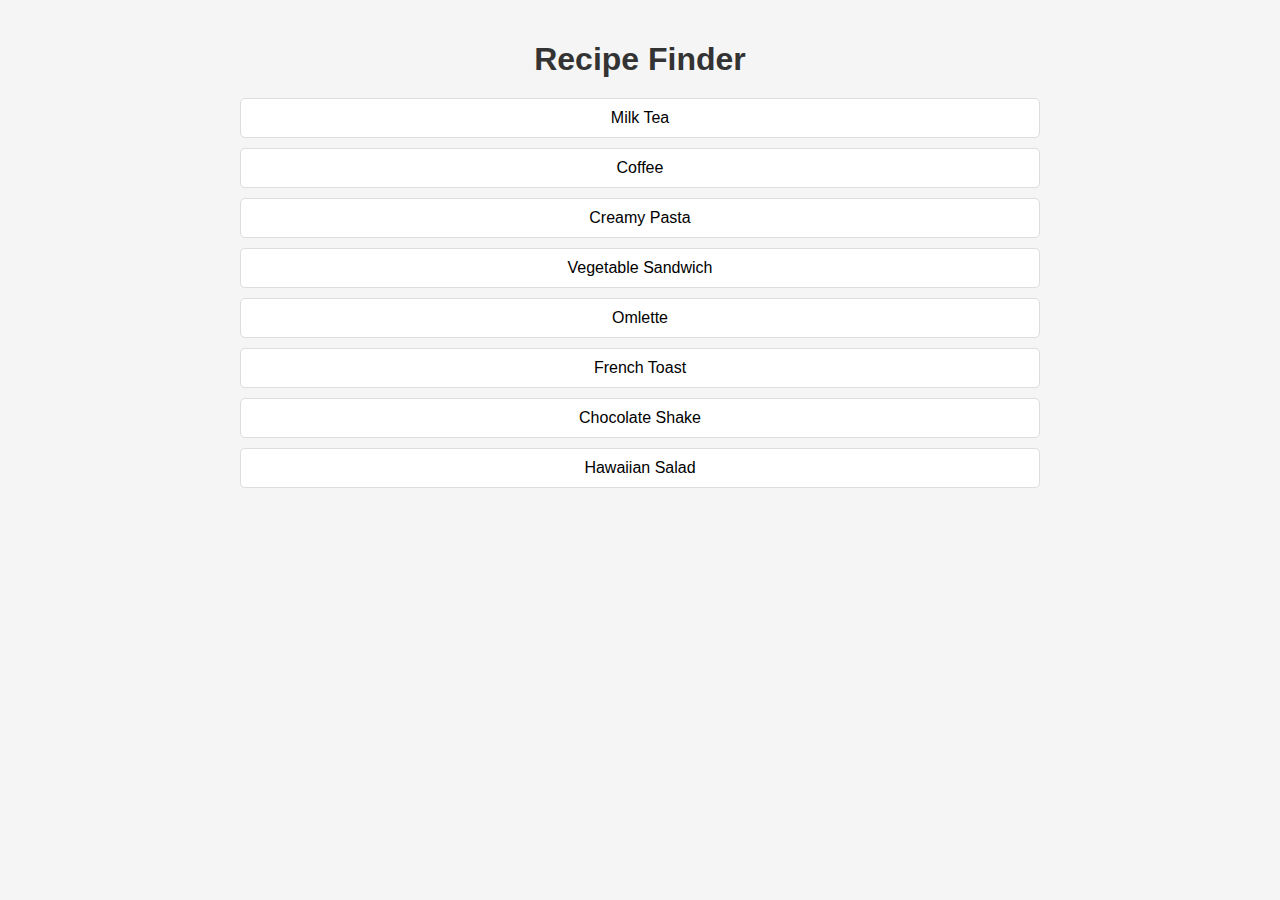
<file: index.html>
<!DOCTYPE html>
<html lang="en">
<head>
    <meta charset="UTF-8" />
    <meta name="viewport" content="width=device-width, initial-scale=1.0" />
    <title>Recipe App</title>
    <style>
        body {
            font-family: Arial, sans-serif;
            background-color: #f5f5f5;
            margin: 0;
            padding: 0;
        }

        .container {
            max-width: 800px;
            margin: 0 auto;
            padding: 20px;
            text-align: center;
        }

        h1 {
            font-size: 2rem;
            margin-bottom: 20px;
            color: #333;
        }

        #recipe-list {
            list-style: none;
            padding: 0;
            margin: 0;
        }

        .recipe {
            background-color: #fff;
            border: 1px solid #ddd;
            border-radius: 5px;
            padding: 10px;
            margin-bottom: 10px;
            cursor: pointer;
            transition: background-color 0.3s ease;
        }

        .recipe:hover {
            background-color:rgb(235, 223, 109);
        }

        #recipe-details {
            display: none;
            background-color: #fff;
            border: 1px solid #ddd;
            border-radius: 5px;
            padding: 20px;
            margin-top: 20px;
            box-shadow: 0 0 10px rgba(0, 0, 0, 0.1);
        }

        #recipe-title {
            font-size: 1.5rem;
            margin-bottom: 10px;
            color: #333;
        }

        #recipe-description {
            font-size: 1rem;
            color: #666;
            line-height: 1.5;
        }

        #recipe-ingredients {
            font-size: 1rem;
            color: #666;
            line-height: 1.5;
            margin-bottom: 10px;
        }

        #close-btn {
            background-color: #333;
            color: #fff;
            border: none;
            padding: 10px 20px;
            border-radius: 5px;
            cursor: pointer;
            transition: background-color 0.3s ease;
        }

        #close-btn:hover {
            background-color:#666;
        }
    </style>
</head>
<body>
    <div class="container">
        <h1>Recipe Finder</h1>
        <ul id="recipe-list"></ul>
        <div id="recipe-details">
            <h2 id="recipe-title"></h2>
            <p id="recipe-description"></p>
            <p id="recipe-ingredients"></p>
            <button id="close-btn" onclick="closeDetails()">Close</button>
        </div>
    </div>

    <script>
        const recipes = [
            {
                title: "Milk Tea",
                description:
                    "Boil water in a pot or kettle. Once the water comes to a boil, add tea leaves or tea bags to the boiling water. Let the tea steep for 2-5 minutes, depending on how strong you like your tea. If you're adding milk and sugar, you can add them directly to the pot or to your cup before pouring the tea. Stir well and strain the tea into cups. Enjoy your hot cup of tea!",
                ingredients: [
                    "Water",
                    "Tea leaves or tea bags",
                    "Milk (optional)",
                    "Sugar (optional)"
                ]
            },
            {
                title: "Coffee",
                description:
                    "Start by boiling water in a kettle or pot. Meanwhile, grind your coffee beans to a medium-coarse consistency if you're using whole beans. Once the water is boiled, add a couple of tablespoons of ground coffee to a coffee filter or a French press. Pour hot water over the coffee grounds, ensuring all the grounds are saturated. Let it steep for about 4 minutes. Pour the brewed coffee into your favorite mug. Add sugar, milk, or cream to taste, and stir well. Enjoy your freshly brewed cup of coffee!",
                ingredients: [
                    "Water",
                    "Coffee beans",
                    "Sugar (optional)",
                    "Milk or cream (optional)"
                ]
            },

        {
                title: " Creamy Pasta",
                description:
                    "Start by boiling your pasta of choice in a pot of salted water until it's al dente. While the pasta cooks, heat a skillet over medium heat and add a tablespoon of olive oil. Once the oil is hot, add minced garlic and sauté for a minute until fragrant.Next, pour in a cup of heavy cream and bring it to a gentle simmer. Season the cream sauce with salt, pepper, and any herbs or spices you like. Stir in grated Parmesan cheese until it's melted and the sauce is smooth and creamy.Once the pasta is cooked, drain it and add it directly to the skillet with the creamy sauce. Toss the pasta until it's well coated in the sauce, adding a splash of pasta water if needed to loosen it up.Serve the creamy pasta hot, garnished with chopped fresh parsley and an extra sprinkle of Parmesan cheese if desired. Enjoy your delicious and indulgent meal in just minutes!",

                    ingredients: [
                    "Pasta of your choice",
                    "Olive oil",
                    "Garlic",
                    "Heavy cream",
                    "Salt",
                    "Pepper",
                    "Parmesan cheese",
                    "Fresh parsley (for garnish)"
                    ]
                },  
                
        {
                title: "Vegetable Sandwich",
                description:
                        "Start by gathering your favorite vegetables for the sandwich.Use ingredients like lettuce, sliced tomatoes, cucumbers, bell peppers, onions, and avocado.Next, prepare your bread of choice.On the bread, spread a layer of spread of your choice on each slice. You can use mayonnaise, mustard, hummus, or any other spread you like.Layer the prepared vegetables onto one slice of bread.Place the other slice of bread on top to create a sandwich. Press down gently to ensure all the ingredients are held together.Your vegetable sandwich is now ready to enjoy!",

                        ingredients: [
                        "Bread slices",
                        "Lettuce leaves",
                        "Sliced tomatoes",
                        "Sliced cucumbers",
                        "Sliced bell peppers (red, green, yellow)",
                        "Sliced onions",
                        "Avocado slices",
                        "Condiments or spreads (mayonnaise, mustard, hummus, pesto, etc.)"
                        ]
                },  
        {
                title: "Omlette",
                    description:
                        "Beat 2 eggs in a bowl with salt and pepper.Heat a non-stick skillet and add butter.Pour in the beaten eggs and cook until set.Add fillings like cheese and veggies, fold, and serve hot!",

                       ingredients:[
                       "Eggs",
                       "Salt and Pepper",
                       "Butter or cooking oil",
                       "Shredded cheese (cheddar, mozzarella, etc.)",
                       "Diced vegetables (bell peppers, onions, tomatoes, spinach, mushrooms, etc.)"
                       ] 
                },

        {
                title: "French Toast",
                    description:
                        "Whisk together eggs, milk, vanilla extract, and cinnamon in a shallow dish.Dip slices of bread into the egg mixture, coating both sides evenly.Heat a skillet or griddle over medium heat and add butter.Cook the bread slices for 2-3 minutes on each side until golden brown. Serve hot with syrup or toppings of your choice!",

                    ingredients:[
                    "Slices of bread",
                    "Eggs",
                    "Milk",
                    "Vanilla extract",
                    "Cinnamon (optional)",
                    "Butter or cooking oil (for frying)"
                    ]    
                },

        {
                title: "Chocolate Shake",
                    description:
                        "In a blender, combine milk, chocolate syrup, and a scoop of ice cream.Optionally, add a tablespoon of cocoa powder for extra richness.Blend until smooth and creamy.Pour into a glass, top with whipped cream and chocolate shavings if desired. Enjoy your indulgent chocolate shake!",

                     ingredients:[
                    " Milk",
                    "Chocolate syrup or cocoa powder",
                    "Ice cream (vanilla or chocolate flavored)",
                    "Ice cubes ",
                    "Whipped cream (optional, for topping)",
                    "Chocolate shavings or sprinkles (optional, for garnish)"
                     ]   
                },

        {
                title: "Hawaiian Salad",
                    description:
                        "In a large bowl, combine chopped pineapple, diced mango, sliced cucumber, and shredded coconut.Add thinly sliced red onion and chopped cilantro for extra flavor.Drizzle with a dressing made of lime juice, honey, and a pinch of salt.Toss everything together until well combined. Serve chilled and enjoy this refreshing Hawaiian salad!",

                        ingredients:[
                        "Chopped pineapple",
                        "Diced mango",
                        "Sliced cucumber",
                        "Shredded coconut",
                        "Thinly sliced red onion",
                        "Chopped cilantro",
                        "Lime juice",
                        "Honey",
                        "Salt "
                        ]
                }, 

                
           
        ];

        const recipeList = document.getElementById("recipe-list");
        const recipeDetails = document.getElementById("recipe-details");
        const recipeTitle = document.getElementById("recipe-title");
        const recipeDescription = document.getElementById("recipe-description");
        const recipeIngredients = document.getElementById("recipe-ingredients");

        // Display recipe list
        recipes.forEach((recipe, index) => {
            const listItem = document.createElement("li");
            listItem.classList.add("recipe");
            listItem.textContent = recipe.title;
            listItem.addEventListener("click", () => showDetails(index));
            recipeList.appendChild(listItem);
        });

        function showDetails(index) {
            const selectedRecipe = recipes[index];
            recipeTitle.textContent = selectedRecipe.title;
            recipeDescription.textContent = selectedRecipe.description;
            recipeIngredients.textContent = "Ingredients: " + selectedRecipe.ingredients.join(", ");
            recipeDetails.style.display = "block";
        }

        function closeDetails() {
            recipeDetails.style.display = "none";
        }
    </script>
</body>
</html>
</file>
